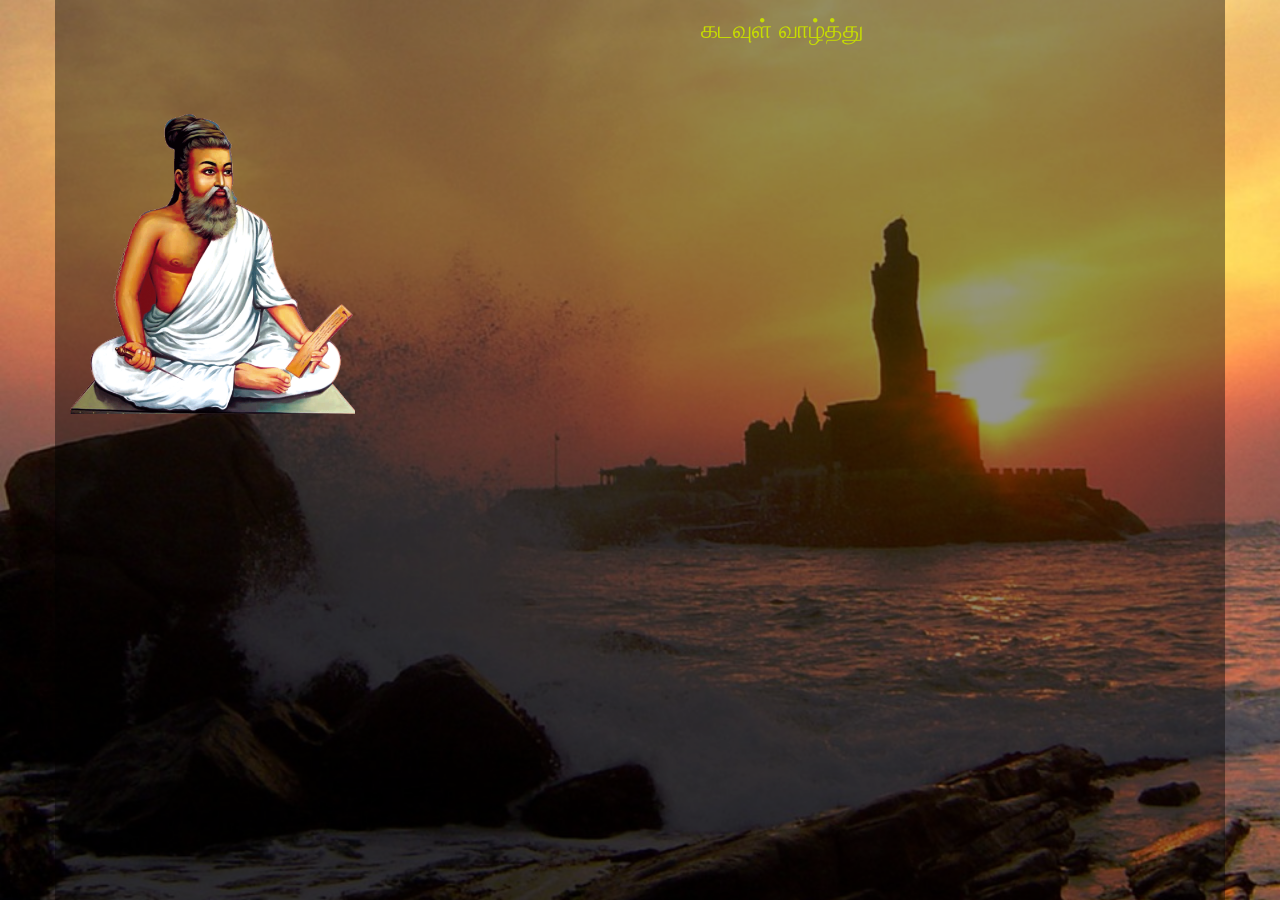
<file: public/index.html>
<!DOCTYPE html>
<html lang="en">

<head>
    <meta charset="UTF-8">
    <meta name="viewport" content="width=device-width, initial-scale=1.0">
    <meta http-equiv="X-UA-Compatible" content="ie=edge">
    <title>Document</title>
    <link rel="stylesheet" href="css/styles.css" />
    <link rel="stylesheet" href="css/bootstrap.css" />
    <link rel="stylesheet" href="css/animate.css" />
</head>

<body>
    <div id="mycarousel" class="carousel slide" data-ride="carousel">
        <!-- Indicators -->
        <ol class="carousel-indicators">
            <li data-target="#mycarousel" data-slide-to="0" class="active"></li>
            <li data-target="#mycarousel" data-slide-to="1"></li>
            <li data-target="#mycarousel" data-slide-to="2"></li>
            <li data-target="#mycarousel" data-slide-to="3"></li>
            <li data-target="#mycarousel" data-slide-to="4"></li>
        </ol>

        <!-- Wrapper for slides -->
        <div class="carousel-inner" role="listbox">
            <div class="item ">
                <img src="img/2.jpg" data-color="lightblue" alt="First Image">
                <div class="container" style="background:rgba(0, 0, 0, 0.418);height:100%;">
                    <div class="col-md-offset-0 col-sm-offset-0 col-sm-3 col-md-3 col-xs-offset-3 col-xs-6  img-responsive  animated bounceIn">
                        <img src="img/thiruvalluvar.png " style="background-size: 50% 50%;" class="img-responsive  animated bounceIn" />
                    </div>
                    <div class="col-md-9 col-sm-9 col-xs-12" style="text-align:center;color:rgb(199, 221, 1);">
                        <h1 class="animated fadeInUpBig" style="font-size:25px;line-height:18px;">கடவுள் வாழ்த்து</h1>
                        <p class="css-typing"></p>
                        
                        <!-- <p class="animated fadeInRightBig"></p> -->
                    </div>
                </div>

            </div>
            <!-- <div class="item">
                <img src="img/2.jpg" data-color="firebrick" alt="Second Image">
                <div class="carousel-caption">
                    <h3>Second Image</h3>
                </div>
            </div>
            <div class="item">
                <img src="img/3.jpg" data-color="violet" alt="Third Image">
                <div class="carousel-caption">
                    <h3>Third Image</h3>
                </div>
            </div>
            <div class="item">
                <img src="img/4.jpg" data-color="lightgreen" alt="Fourth Image">
                <div class="carousel-caption">
                    <h3>Fourth Image</h3>
                </div>
            </div>
            <div class="item">
                <img src="img/5.jpg" data-color="tomato" alt="Fifth Image">
                <div class="carousel-caption">
                    <h3>Fifth Image</h3>
                </div>
            </div> -->
        </div>

        <!-- Controls -->
        <a class="left carousel-control" href="#mycarousel" role="button" data-slide="prev">
            <span class="glyphicon glyphicon-chevron-left" aria-hidden="true"></span>
            <span class="sr-only">Previous</span>
        </a>
        <a class="right carousel-control" href="#mycarousel" role="button" data-slide="next">
            <span class="glyphicon glyphicon-chevron-right" aria-hidden="true"></span>
            <span class="sr-only">Next</span>
        </a>
    </div>
    <script src="js/jquery.min.js"></script>
    <script src="js/bootstrap.min.js"></script>
    <script src="js/typed.js"></script>
    <script src="js/scripts.js"></script>
    <script>
        $(function () {
            var typed = new Typed('.css-typing', {
                strings: ['<b>குறள் 1:</b> அகர முதல எழுத்தெல்லாம் ஆதி பகவன் முதற்றே உலகு ^2000 <br/><br/><b>உரை:</b> எழுத்துக்கள் எல்லாம் அகரத்தை அடிப்படையாக கொண்டிருக்கின்றன. அதுபோல உலகம் கடவுளை அடிப்படையாக கொண்டிருக்கிறது.',`^1000 <b>குறள் 2:</b> கற்றதனால் ஆய பயனென்கொல் வாலறிவன்
நற்றாள் தொழாஅர் எனின் ^2000 <br/><br/> <b>உரை:</b> தூய அறிவு வடிவாக விளங்கும் இறைவனுடைய நல்ல திருவடிகளை தொழாமல் இருப்பாரானால், அவர் கற்ற கல்வியினால் ஆகிய பயன் என்ன?`,`^1000 <b>குறள் 3:</b>மலர்மிசை ஏகினான் மாணடி சேர்ந்தார்
நிலமிசை நீடுவாழ் வார் ^2000 <br/><br/> <b>உரை:</b> அன்பரின் அகமாகிய மலரில் வீற்றிருக்கும் கடவுளின் சிறந்த திருவடிகளை பொருந்தி நினைக்கின்றவர், இன்ப உலகில் நிலைத்து வாழ்வார்`],
                typeSpeed: 40,
                startDelay: 2000,
                fadeOut: true,
            });


        })
    </script>
</body>

</html>
</file>
<file: public/css/styles.css>
h3 {
    display: inline-block;
    padding: 10px;
    background: #B9121B;
    border-top-left-radius: 10px;
    border-top-right-radius: 10px;
  }
  
  .full-screen {
    background-size: cover;
    background-position: center;
    background-repeat: no-repeat;
  }
  a.carousel-control,.carousel-indicators{
      display:none;
  }
  img.img-top{
      position: absolute;
     top:20%;
  }
  p.css-typing
  {
     margin-top:40px;
     color:#FFF;
     text-align:left;
  }
  @media only screen and (min-width:767px){
  .img-responsive{
    margin-top:10%;background-size: 100% 100%;height:300px!important;
  }
}
@media only screen and (max-width:767px){
    .img-responsive{
      margin-top:10%;background-size: 100% 100%;height:200px!important;
    }
  }
  .css-typing1{
    margin-top:40px;
    color:#FFF;
    text-align:left;
  }
  .typed-cursor{
      display:none;
  }
  @keyframes type{
      from { width: 0; }
  }
  
  @-webkit-keyframes type{
      from { width: 0; }
  }
</file>
